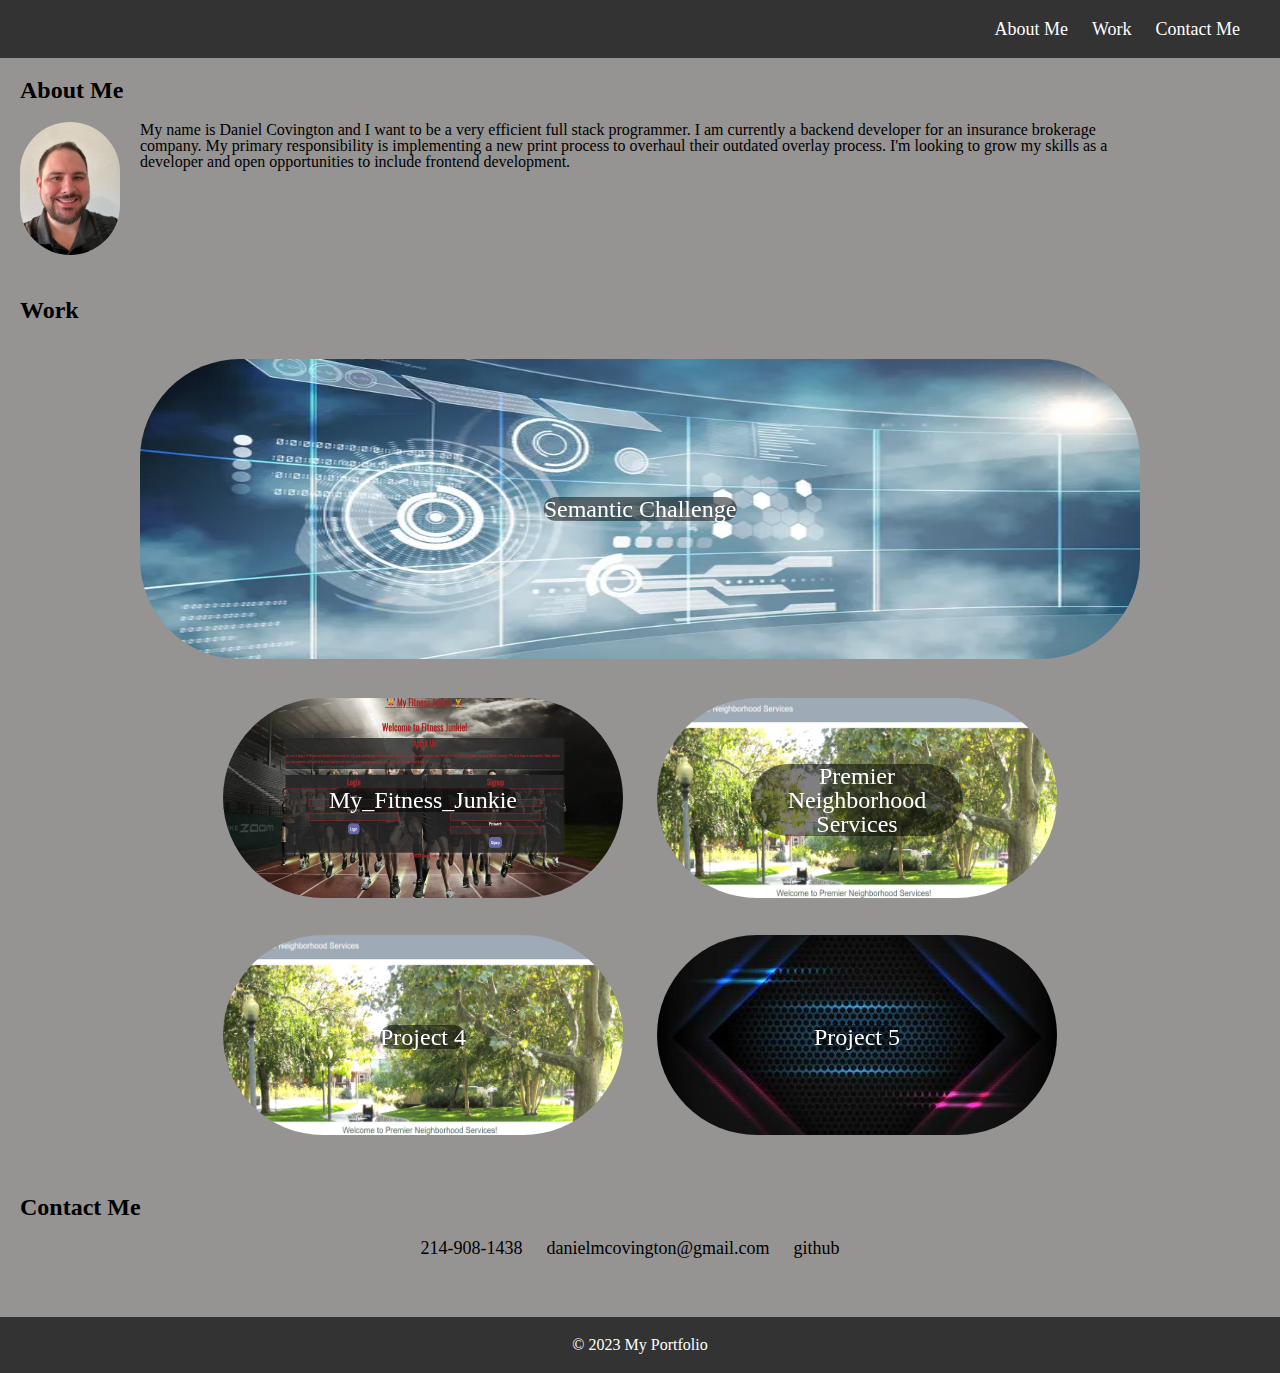
<file: index.html>
<!DOCTYPE html>
<html lang="en">
<head>
    <meta charset="UTF-8">
    <title>My Portfolio</title>
    <link rel="stylesheet" href="./assets/css/reset.css">
    <link rel="stylesheet" href="./assets/css/style.css">
</head>
    <!-- Body -->
<body>
    <!-- Header -->
    <header>
    <!-- Nav -->
        <nav>
            <ul>
                <li><a href="#about">About Me</a></li>
                <li><a href="#work">Work</a></li>
                <li><a href="#contact">Contact Me</a></li>
            </ul>
        </nav>
    </header>
    <!-- Main -->
    <main>
    <!-- About Section -->
        <section id="about">
            <h2>About Me</h2>
            <div class="about-container">
              <div class="profile">
                <a href="#"><img src="./assets/Images/Profile_Picture.jpg" alt="profile picture"></a>
              </div>
              <div class="details">
                <p>My name is Daniel Covington and I want to be a very efficient full stack programmer. 
                    I am currently a backend developer for an insurance brokerage company.
                     My primary responsibility is implementing a new print process to overhaul their outdated overlay process.
                    I'm looking to grow my skills as a developer and open opportunities to include frontend development. </p>
              </div> 
            </div>
        </section>
    <!-- Work Section -->
        <section id="work">
            <h2>Work</h2>
            <div class="portfolio">
              <a href="https://daniel-covington.github.io/Challenge01_Semantics/" class="project1" data-title="Semantic Challenge"><img src="./assets/Images/projectplaceholder1.jpg" alt="Semantic Challenge" ></a>
              <a href="https://quiet-inlet-76681.herokuapp.com/" class="project2" data-title="My_Fitness_Junkie"><img src="./assets/Images/projectplaceholder2.jpg" alt="My_Fitness_Junkie" ></a>
              <a href="https://quiet-escarpment-66655-0aff3ec3178e.herokuapp.com/" class="project3" data-title="Premier Neighborhood Services"><img src="./assets/Images/projectplaceholder3.jpg" alt="Project 3" ></a>
              <a href="#" class="project4"data-title="Project 4"><img src="./assets/Images/projectplaceholder4.jpg" alt="Project 4" ></a>
              <a href="#" class="project5" data-title="Project 5"><img src="./assets/Images/projectplaceholder5.jpg" alt="Project 5" ></a>
            </div>
        </section>
    <!-- Contact Section -->
        <section id="contact">
            <h2>Contact Me</h2>
            <div class="details">
              <ul>
                <li><a href="#about">214-908-1438</a></li>
                <li><a href="#work">danielmcovington@gmail.com</a></li>
                <li><a href="https://github.com/Daniel-Covington">github</a></li>
              </ul>
            </div>
        </section>
    </main>
    <!-- Footer -->
    <footer>
        <p>&copy; 2023 My Portfolio</p>
    </footer>
</body>
</html>
</file>
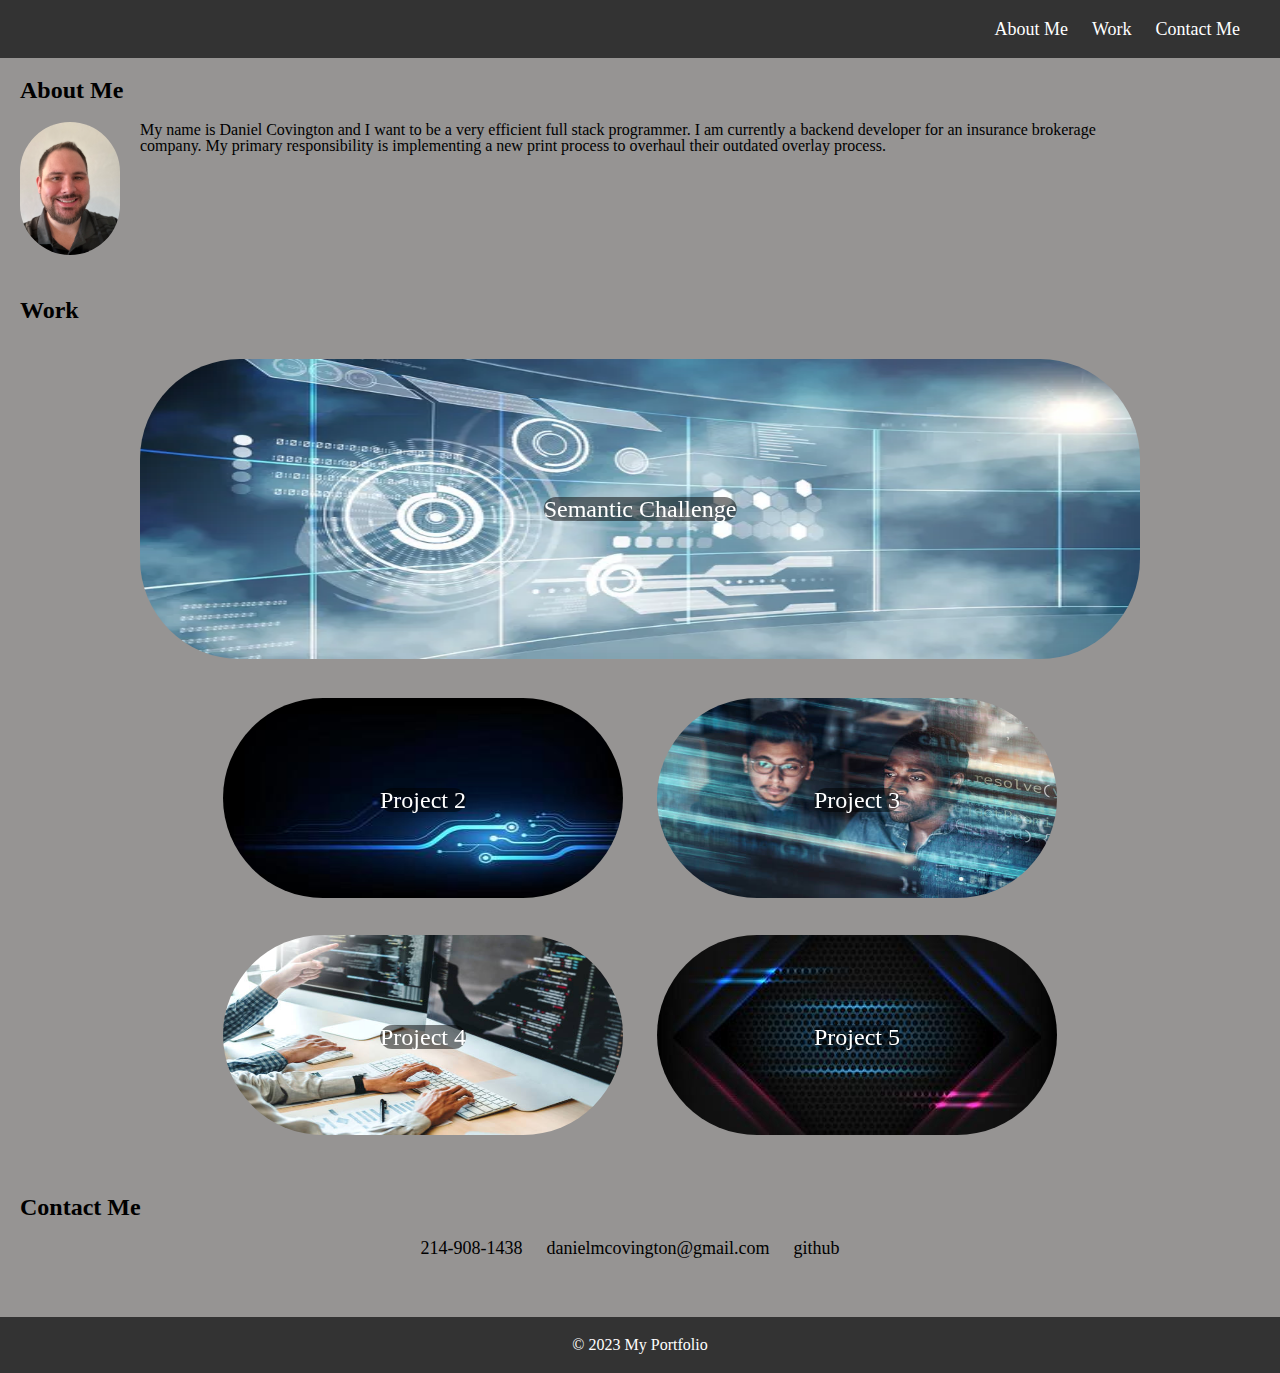
<file: Main/index.html>
<!DOCTYPE html>
<html lang="en">
<head>
    <meta charset="UTF-8">
    <title>My Portfolio</title>
    <link rel="stylesheet" href="./assets/css/reset.css">
    <link rel="stylesheet" href="./assets/css/style.css">
</head>
    <!-- Body -->
<body>
    <!-- Header -->
    <header>
    <!-- Nav -->
        <nav>
            <ul>
                <li><a href="#about">About Me</a></li>
                <li><a href="#work">Work</a></li>
                <li><a href="#contact">Contact Me</a></li>
            </ul>
        </nav>
    </header>
    <!-- Main -->
    <main>
    <!-- About Section -->
        <section id="about">
            <h2>About Me</h2>
            <div class="about-container">
              <div class="profile">
                <a href="#"><img src="./Images/Profile_Picture.jpg" alt="profile picture"></a>
              </div>
              <div class="details">
                <p>My name is Daniel Covington and I want to be a very efficient full stack programmer. I am currently a backend developer for an insurance brokerage company. My primary responsibility is implementing a new print process to overhaul their outdated overlay process.</p>
              </div> 
            </div>
        </section>
    <!-- Work Section -->
        <section id="work">
            <h2>Work</h2>
            <div class="portfolio">
              <a href="https://daniel-covington.github.io/Challenge01_Semantics/" class="project1"><img src="./Images/projectplaceholder1.jpg" alt="Semantic Challenge" data-title="Semantic Challenge"></a>
              <a href="#" class="project2"><img src="./Images/projectplaceholder2.jpg" alt="Project 2" data-title="Project 2"></a>
              <a href="#" class="project3"><img src="./Images/projectplaceholder3.jpg" alt="Project 3" data-title="Project 3"></a>
              <a href="#" class="project4"><img src="./Images/projectplaceholder4.jpg" alt="Project 4" data-title="Project 4"></a>
              <a href="#" class="project5"><img src="./Images/projectplaceholder5.jpg" alt="Project 5" data-title="Project 5"></a>
            </div>
        </section>
    <!-- Contact Section -->
        <section id="contact">
            <h2>Contact Me</h2>
            <div class="details">
              <ul>
                <li><a href="#about">214-908-1438</a></li>
                <li><a href="#work">danielmcovington@gmail.com</a></li>
                <li><a href="https://github.com/Daniel-Covington">github</a></li>
              </ul>
            </div>
        </section>
    </main>
    <!-- Footer -->
    <footer>
        <p>&copy; 2023 My Portfolio</p>
    </footer>
</body>
</html>
</file>
<file: assets/css/style.css>
/* Variables to use accoss entire CSS */
:root {
  --colorRed: red;
  --textoncolor: #fff;
  --backroundcolor: #333;
  --colorOverlay: rgba(0, 0, 0, 0.5);
  /* --colorGradient: linear-gradient(to bottom, rgba(255, 255, 255, 0), rgba(0, 0, 0, 0.7)); for future use*/ 
  --fontFamily: Arial, sans-serif;
  --fontSize: 18px;
  --borderRadius: 100px;
  --padding: 20px;
}
/* Body */
body {
  margin: 0;
  padding: 0;
  background-color: rgb(150, 148, 147);
  font-family: league spartan;
}
/* Header */
header {
  background-color: var(--backroundcolor);
  color: var(--textoncolor);
  padding: var(--padding);
}

nav ul,
.details ul {
  list-style: none;
  margin: 0;
  padding: 0;
  text-align: center;
}

nav li,
.details li {
  display: inline-block;
  margin-right: 20px;
}

nav a,
.details a {
  color: #000000;
  text-decoration: none;
  font-size: var(--fontSize);
}

.details p {
 margin-bottom: 30px; 
}
/* Nav shortcuts About me, Work, Contacts */
nav ul {
  list-style: none;
  margin: 0;
  padding: 0;
  text-align: right;
  
}

nav a {
  color: var(--textoncolor);
  text-decoration: none;
  font-size: 18px;
}

nav a:hover,
.details a:hover {
  color: var(--colorRed);
  text-decoration: none;
  transition: .25s;
}
/* Main */
main {
  display: flex;
  flex-wrap: wrap;
  padding: var(--padding);
}

main h2 {
  margin-bottom: 20px;

}

section img {
  border-radius: var(--borderRadius);
  width: 100px;
  height: auto;
}

section {
  width: 100%;
  margin-bottom: 40px;
}

section h2 {
  font-size: 24px;
}
/* Work Section */
.portfolio {
  display: flex;
  flex-wrap: wrap;
  justify-content: center;
  position: relative;
}

.portfolio a {
  margin: 5px;
  position: relative;
  z-index: 1;
}

.portfolio a img {
  width: 400px;
  height: 200px;
  margin: 12px;
  border-radius: var(--borderRadius);
  transition: all .3s ease-in-out;
}
/* First most prominent Project  */
.portfolio a:first-child {
  position: relative;
  z-index: 1;
  width: 100%; 
  display: flex;
  justify-content: center;
  align-items: center;
  margin-bottom: 10px;
}
/* First most prominent Project  */
.portfolio a:first-child img {
  width: 1000px; 
  height: 300px;
}
/* Controls overlay for project images */
.portfolio a::before {
  content: attr(data-title);
  color: white;
  position: absolute;
  background-color: var(--colorOverlay);
  color: var(--textoncolor);
  width: auto;
  height: auto;
  font-size: 1.5rem;
  text-align: center;
  display: flex;
  justify-content: center;
  align-items: center;
  border-radius: var(--borderRadius);
  z-index: 2;
  top: 50%;
  left: 50%;
  transition: opacity 0.3s ease-in-out;
  transform: translate(-50%, -50%) translateZ(0);;
}
/* Causes portfolio images to pop when you hover */
.portfolio a:hover img {
  transform: scale(1.1);
}
/* Causes overlay on images to pop when you hover */
.portfolio a:hover::before {
  transform: translate(-50%, -50%) translateZ(0) scale(1.5);
}

/* Allows my display photo to be beside my about me details */
  #about .profile {
    float: left;
    margin-right: 20px;
  }

  #about .details {
    max-width: 1000px;
    margin: 0 auto;
  }

  /* Footer */
  footer {
    padding: var(--paddingMobile);
    text-align: center;
    background-color: var(--backroundcolor);
    color: var(--textoncolor);
    padding: 20px;
  }

/* Moves objects when the screen size is changed */

  @media only screen and (max-width: 767px) {
    nav ul {
      text-align: center;
    }
  
    section {
      text-align: center;
    }
  
    section h2 {
      text-align: center;
    }
  
    .portfolio {
      justify-content: center;

    }
  
    .details {
      text-align: center;
    }
  
    .details li {
      margin-right: 5px;
    }

    .portfolio a {
      width: 100%; 
      height: 50%;
    }
    .portfolio a:first-child img {
      width: 100%; 
      height: 50%;
      margin: 10px;
    }
    
  }

  @media only screen and (max-width: 320px) {

    nav ul {
      text-align: center;
    }
    section h2 {
      text-align: center;
    }
    .portfolio a::before {
      width: 100%;
      height: 50%;
      font-size: 12px;
    }

    .portfolio a {
      margin: 5px;
    }

  }
</file>
<file: Main/assets/css/style.css>
/* Variables to use accoss entire CSS */
:root {
  --colorRed: red;
  --textoncolor: #fff;
  --backroundcolor: #333;
  --colorOverlay: rgba(0, 0, 0, 0.5);
  /* --colorGradient: linear-gradient(to bottom, rgba(255, 255, 255, 0), rgba(0, 0, 0, 0.7)); for future use*/ 
  --fontFamily: Arial, sans-serif;
  --fontSize: 18px;
  --borderRadius: 100px;
  --padding: 20px;
}

body {
  margin: 0;
  padding: 0;
  background-color: rgb(150, 148, 147);
  font-family: league spartan;
}

header {
  background-color: var(--backroundcolor);
  color: var(--textoncolor);
  padding: var(--padding);
}

nav ul,
.details ul {
  list-style: none;
  margin: 0;
  padding: 0;
  text-align: center;
}

nav li,
.details li {
  display: inline-block;
  margin-right: 20px;
}

nav a,
.details a {
  color: #000000;
  text-decoration: none;
  font-size: var(--fontSize);
}

.details p {
 margin-bottom: 30px; 
}

nav ul {
  list-style: none;
  margin: 0;
  padding: 0;
  text-align: right;
  
}

nav a {
  color: var(--textoncolor);
  text-decoration: none;
  font-size: 18px;
}

nav a:hover,
.details a:hover {
  color: var(--colorRed);
  text-decoration: none;
  transition: .25s;
}

main {
  display: flex;
  flex-wrap: wrap;
  padding: var(--padding);
}

main h2 {
  margin-bottom: 20px;

}

section img {
  border-radius: var(--borderRadius);
  width: 100px;
  height: auto;
}

section {
  width: 100%;
  margin-bottom: 40px;
}

section h2 {
  font-size: 24px;
}
/* Work Section */
.portfolio {
  display: flex;
  flex-wrap: wrap;
  justify-content: center;
  position: relative;
}

.portfolio a {
  margin: 5px;
  position: relative;
  z-index: 1;
}

.portfolio a img {
  width: 400px;
  height: 200px;
  margin: 12px;
  border-radius: var(--borderRadius);
  transition: all .3s ease-in-out;
}
/* First most prominent Project  */
.portfolio a:first-child {
  position: relative;
  z-index: 1;
  width: 100%; 
  display: flex;
  justify-content: center;
  align-items: center;
  margin-bottom: 10px;
}
/* First most prominent Project  */
.portfolio a:first-child img {
  width: 1000px; 
  height: 300px;
}
/* Controls overlay for project images */
.portfolio a::before {
  content: attr(data-title);
  color: white;
  position: absolute;
  background-color: var(--colorOverlay);
  color: var(--textoncolor);
  width: auto;
  height: auto;
  font-size: 1.5rem;
  text-align: center;
  display: flex;
  justify-content: center;
  align-items: center;
  border-radius: var(--borderRadius);
  z-index: 2;
  top: 50%;
  left: 50%;
  transition: opacity 0.3s ease-in-out;
  transform: translate(-50%, -50%) translateZ(0);;
}
/* Controls overlay text because I couldn't figure out how to get the attr data-title to work right*/

.portfolio .project1::before {
  content: "Semantic Challenge";
}

.portfolio .project2::before {
  content: "Project 2";
}

.portfolio .project3::before {
  content: "Project 3";
}

.portfolio .project4::before {
  content: "Project 4";
}

.portfolio .project5::before {
  content: "Project 5";
}

/* Causes portfolio images to pop when you hover */
.portfolio a:hover img {
  transform: scale(1.1);
}
/* Causes overlay on images to pop when you hover */
.portfolio a:hover::before {
  transform: translate(-50%, -50%) translateZ(0) scale(1.5);
}

/* Allows my display photo to be beside my about me details */
  #about .profile {
    float: left;
    margin-right: 20px;
  }

  #about .details {
    max-width: 1000px;
    margin: 0 auto;
  }

  footer {
    padding: var(--paddingMobile);
    text-align: center;
    background-color: var(--backroundcolor);
    color: var(--textoncolor);
    padding: 20px;
  }

/* Moves objects when the screen size is changed */

  @media only screen and (max-width: 767px) {
    nav ul {
      text-align: center;
    }
  
    section {
      text-align: center;
    }
  
    section h2 {
      text-align: center;
    }
  
    .portfolio {
      justify-content: center;

    }
  
    .details {
      text-align: center;
    }
  
    .details li {
      margin-right: 5px;
    }

    .portfolio a {
      width: 100%; 
      height: 50%;
    }
    .portfolio a:first-child img {
      width: 100%; 
      height: 50%;
      margin: 10px;
    }
    
  }

  @media only screen and (max-width: 320px) {

    nav ul {
      text-align: center;
    }
    section h2 {
      text-align: center;
    }
    .portfolio a::before {
      width: 100%;
      height: 50%;
      font-size: 12px;
    }

    .portfolio a {
      margin: 5px;
    }

  }
</file>
